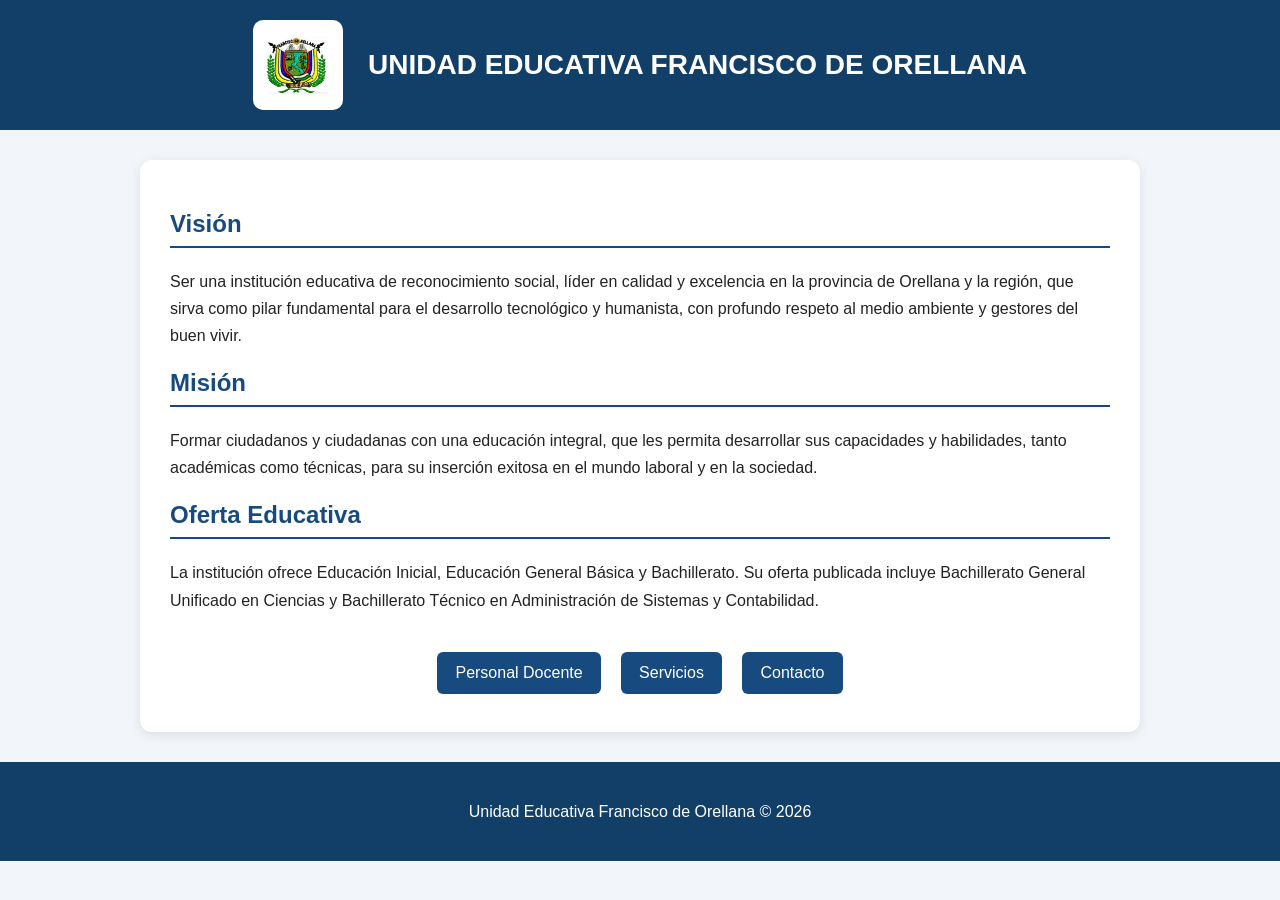
<file: U.E.F.O/INDEX.html>
<!DOCTYPE html>
<html lang="es">

<head>
    <meta charset="UTF-8">
    <meta name="viewport" content="width=device-width, initial-scale=1.0">

    <title>UE. Francisco de Orellana</title>

    <link rel="stylesheet" href="estilos.css">
</head>

<body>

    <header>
        <img src="logo.png" alt="Logo del colegio">

        <h1>UNIDAD EDUCATIVA FRANCISCO DE ORELLANA</h1>
    </header>

    <main>

        <h2>Visión</h2>

        <p>
            Ser una institución educativa de reconocimiento social,
            líder en calidad y excelencia en la provincia de Orellana
            y la región, que sirva como pilar fundamental para el
            desarrollo tecnológico y humanista, con profundo respeto
            al medio ambiente y gestores del buen vivir.
        </p>

        <h2>Misión</h2>

        <p>
            Formar ciudadanos y ciudadanas con una educación integral,
            que les permita desarrollar sus capacidades y habilidades,
            tanto académicas como técnicas, para su inserción exitosa
            en el mundo laboral y en la sociedad.
        </p>

        <h2>Oferta Educativa</h2>

        <p>
            La institución ofrece Educación Inicial, Educación General
            Básica y Bachillerato. Su oferta publicada incluye
            Bachillerato General Unificado en Ciencias y Bachillerato
            Técnico en Administración de Sistemas y Contabilidad.
        </p>

        <nav>
            <a href="pagina2.html">Personal Docente</a>

            <a href="pagina3.html">Servicios</a>

            <a href="pagina4.html">Contacto</a>
        </nav>

    </main>

    <footer>
        <p>Unidad Educativa Francisco de Orellana © 2026</p>
    </footer>

</body>
</html>
</file>
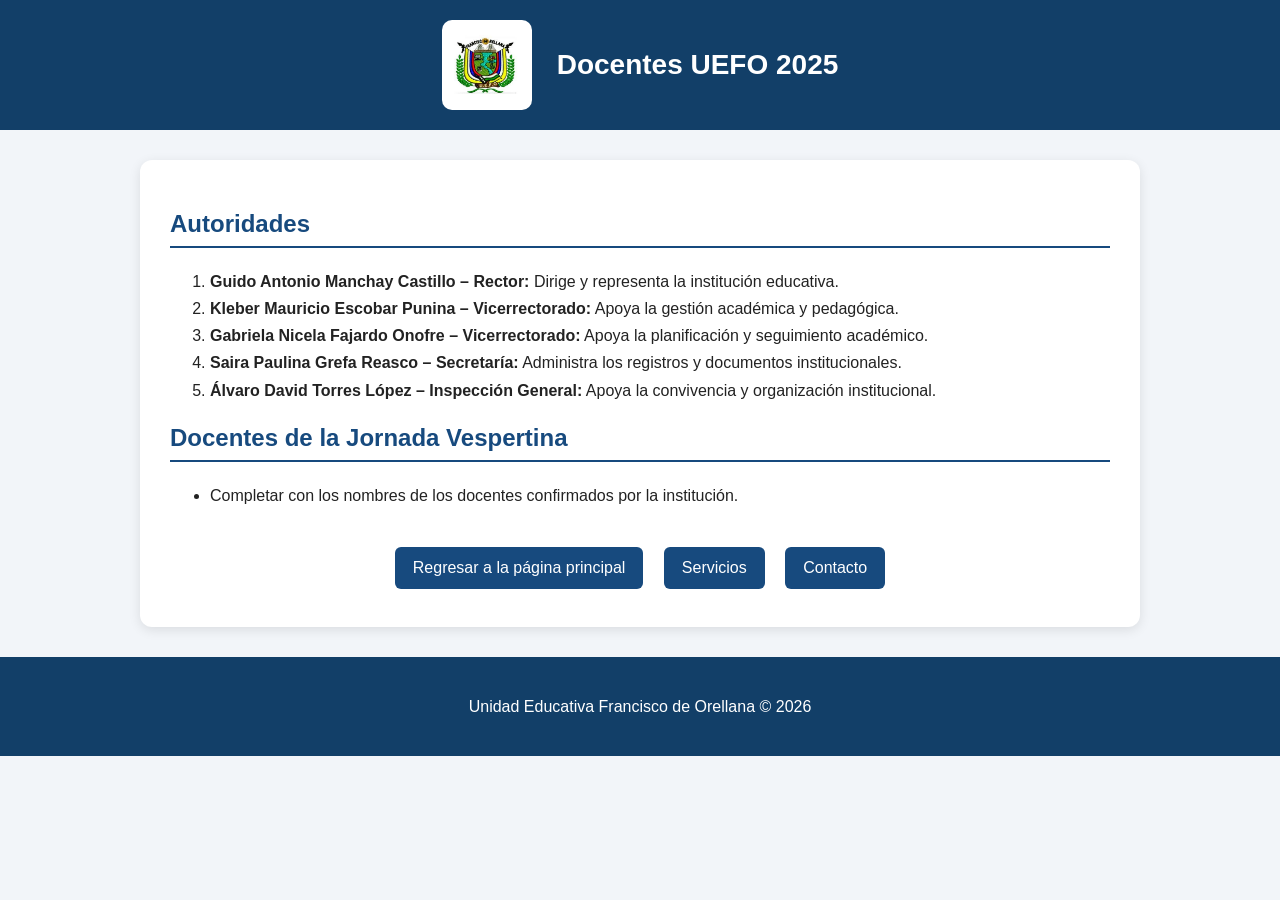
<file: U.E.F.O/pagina2.html>
<!DOCTYPE html>
<html lang="es">

<head>
    <meta charset="UTF-8">
    <meta name="viewport" content="width=device-width, initial-scale=1.0">

    <title>Personal Docente</title>

    <link rel="stylesheet" href="estilos.css">
</head>

<body>

    <header>
        <img src="logo.png" alt="Logo del colegio">

        <h1>Docentes UEFO 2025</h1>
    </header>

    <main>

        <h2>Autoridades</h2>

        <ol>
            <li>
                <strong>Guido Antonio Manchay Castillo – Rector:</strong>
                Dirige y representa la institución educativa.
            </li>

            <li>
                <strong>Kleber Mauricio Escobar Punina – Vicerrectorado:</strong>
                Apoya la gestión académica y pedagógica.
            </li>

            <li>
                <strong>Gabriela Nicela Fajardo Onofre – Vicerrectorado:</strong>
                Apoya la planificación y seguimiento académico.
            </li>

            <li>
                <strong>Saira Paulina Grefa Reasco – Secretaría:</strong>
                Administra los registros y documentos institucionales.
            </li>

            <li>
                <strong>Álvaro David Torres López – Inspección General:</strong>
                Apoya la convivencia y organización institucional.
            </li>
        </ol>

        <h2>Docentes de la Jornada Vespertina</h2>

        <ul>
            <li>Completar con los nombres de los docentes confirmados por la institución.</li>
        </ul>

        <nav>
            <a href="index.html">Regresar a la página principal</a>

            <a href="pagina3.html">Servicios</a>

            <a href="pagina4.html">Contacto</a>
        </nav>

    </main>

    <footer>
        <p>Unidad Educativa Francisco de Orellana © 2026</p>
    </footer>

</body>
</html>
</file>
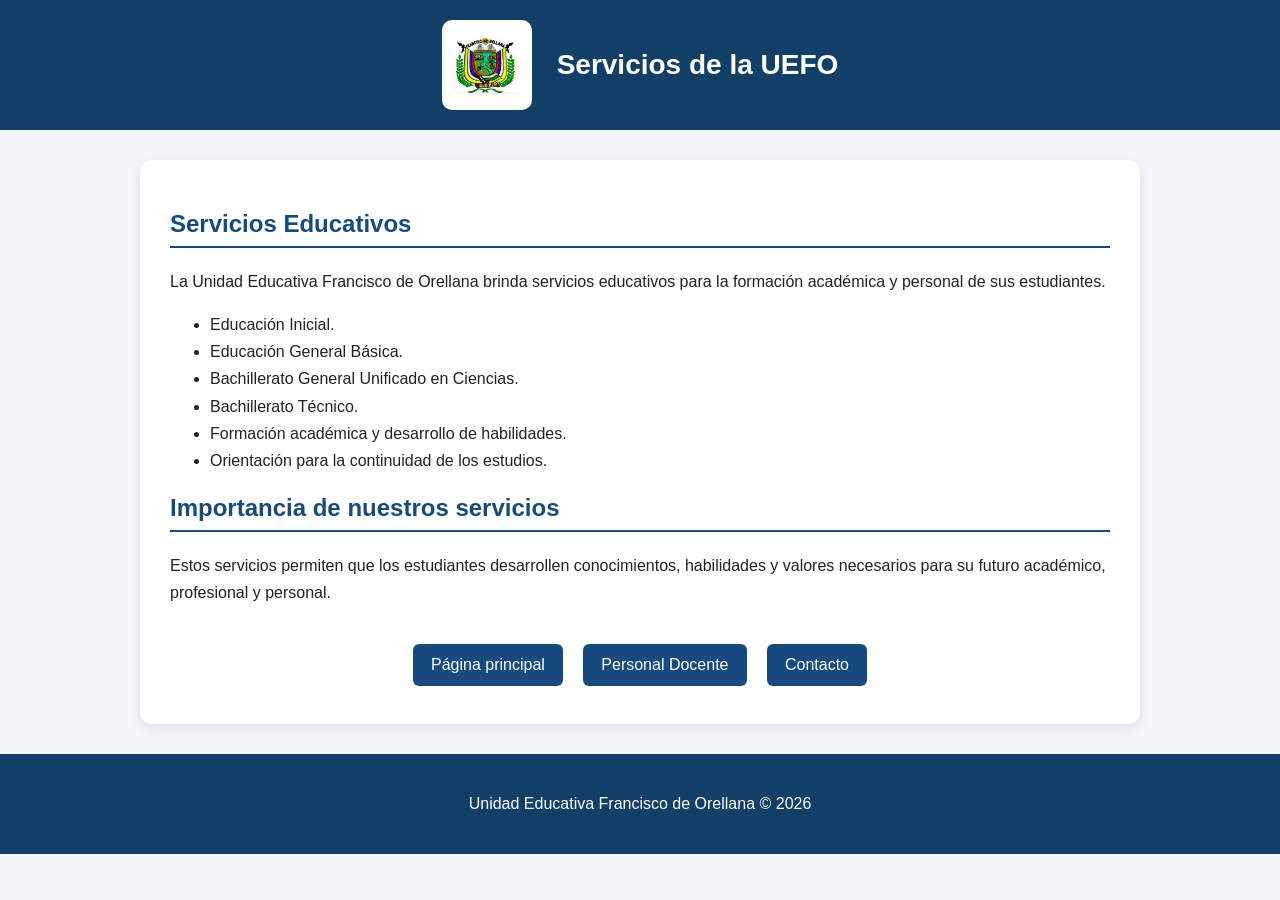
<file: U.E.F.O/pagina3.html>
<!DOCTYPE html>
<html lang="es">

<head>
    <meta charset="UTF-8">
    <meta name="viewport" content="width=device-width, initial-scale=1.0">

    <title>Servicios</title>

    <link rel="stylesheet" href="estilos.css">
</head>

<body>

    <header>
        <img src="logo.png" alt="Logo del colegio">

        <h1>Servicios de la UEFO</h1>
    </header>

    <main>

        <h2>Servicios Educativos</h2>

        <p>
            La Unidad Educativa Francisco de Orellana brinda servicios
            educativos para la formación académica y personal de sus
            estudiantes.
        </p>

        <ul>
            <li>Educación Inicial.</li>

            <li>Educación General Básica.</li>

            <li>Bachillerato General Unificado en Ciencias.</li>

            <li>Bachillerato Técnico.</li>

            <li>Formación académica y desarrollo de habilidades.</li>

            <li>Orientación para la continuidad de los estudios.</li>
        </ul>

        <h2>Importancia de nuestros servicios</h2>

        <p>
            Estos servicios permiten que los estudiantes desarrollen
            conocimientos, habilidades y valores necesarios para su
            futuro académico, profesional y personal.
        </p>

        <nav>
            <a href="index.html">Página principal</a>

            <a href="pagina2.html">Personal Docente</a>

            <a href="pagina4.html">Contacto</a>
        </nav>

    </main>

    <footer>
        <p>Unidad Educativa Francisco de Orellana © 2026</p>
    </footer>

</body>
</html>
</file>
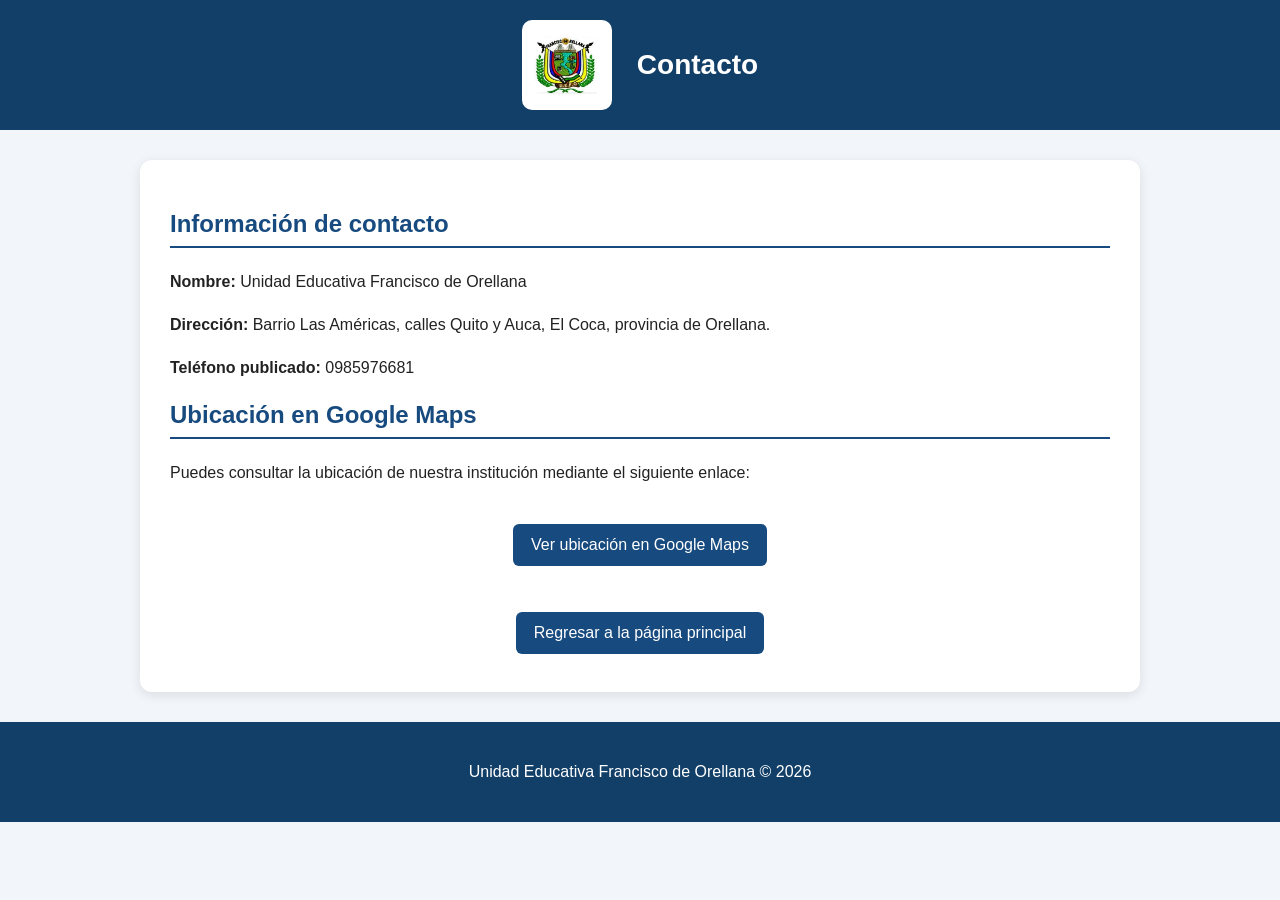
<file: U.E.F.O/pagina4.html>
<!DOCTYPE html>
<html lang="es">

<head>
    <meta charset="UTF-8">
    <meta name="viewport" content="width=device-width, initial-scale=1.0">

    <title>Contacto</title>

    <link rel="stylesheet" href="estilos.css">
</head>

<body>

    <header>
        <img src="logo.png" alt="Logo del colegio">

        <h1>Contacto</h1>
    </header>

    <main>

        <h2>Información de contacto</h2>

        <p>
            <strong>Nombre:</strong>
            Unidad Educativa Francisco de Orellana
        </p>

        <p>
            <strong>Dirección:</strong>
            Barrio Las Américas, calles Quito y Auca,
            El Coca, provincia de Orellana.
        </p>

        <p>
            <strong>Teléfono publicado:</strong>
            0985976681
        </p>

        <h2>Ubicación en Google Maps</h2>

        <p>
            Puedes consultar la ubicación de nuestra institución
            mediante el siguiente enlace:
        </p>

        <nav>
            <a href="https://www.google.com/maps/search/?api=1&query=Unidad+Educativa+Francisco+de+Orellana+El+Coca"
               target="_blank">
                Ver ubicación en Google Maps
            </a>
        </nav>

        <nav>
            <a href="index.html">Regresar a la página principal</a>
        </nav>

    </main>

    <footer>
        <p>Unidad Educativa Francisco de Orellana © 2026</p>
    </footer>

</body>
</html>
</file>
<file: U.E.F.O/estilos.css>
* {
    box-sizing: border-box;
}

body {
    margin: 0;
    font-family: Arial, sans-serif;
    background-color: #f2f5f9;
    color: #222;
}

header {
    background-color: #123f68;
    color: white;
    padding: 20px;
    display: flex;
    align-items: center;
    justify-content: center;
    gap: 25px;
}

header img {
    width: 90px;
    height: 90px;
    object-fit: contain;
    background-color: white;
    border-radius: 10px;
}

header h1 {
    text-align: center;
    font-size: 28px;
}

main {
    max-width: 1000px;
    margin: 30px auto;
    padding: 30px;
    background-color: white;
    border-radius: 12px;
    box-shadow: 0 3px 12px rgba(0,0,0,0.1);
}

h2 {
    color: #174a7e;
    border-bottom: 2px solid #174a7e;
    padding-bottom: 8px;
}

p, li {
    font-size: 16px;
    line-height: 1.7;
}

nav {
    text-align: center;
    margin-top: 30px;
}

nav a {
    display: inline-block;
    margin: 8px;
    padding: 12px 18px;
    background-color: #174a7e;
    color: white;
    text-decoration: none;
    border-radius: 6px;
    transition: 0.3s;
}

nav a:hover {
    background-color: #2878ad;
}

footer {
    text-align: center;
    padding: 20px;
    background-color: #123f68;
    color: white;
}

@media (max-width: 600px) {
    header {
        flex-direction: column;
    }

    header h1 {
        font-size: 21px;
    }

    main {
        margin: 15px;
        padding: 20px;
    }
}
</file>
